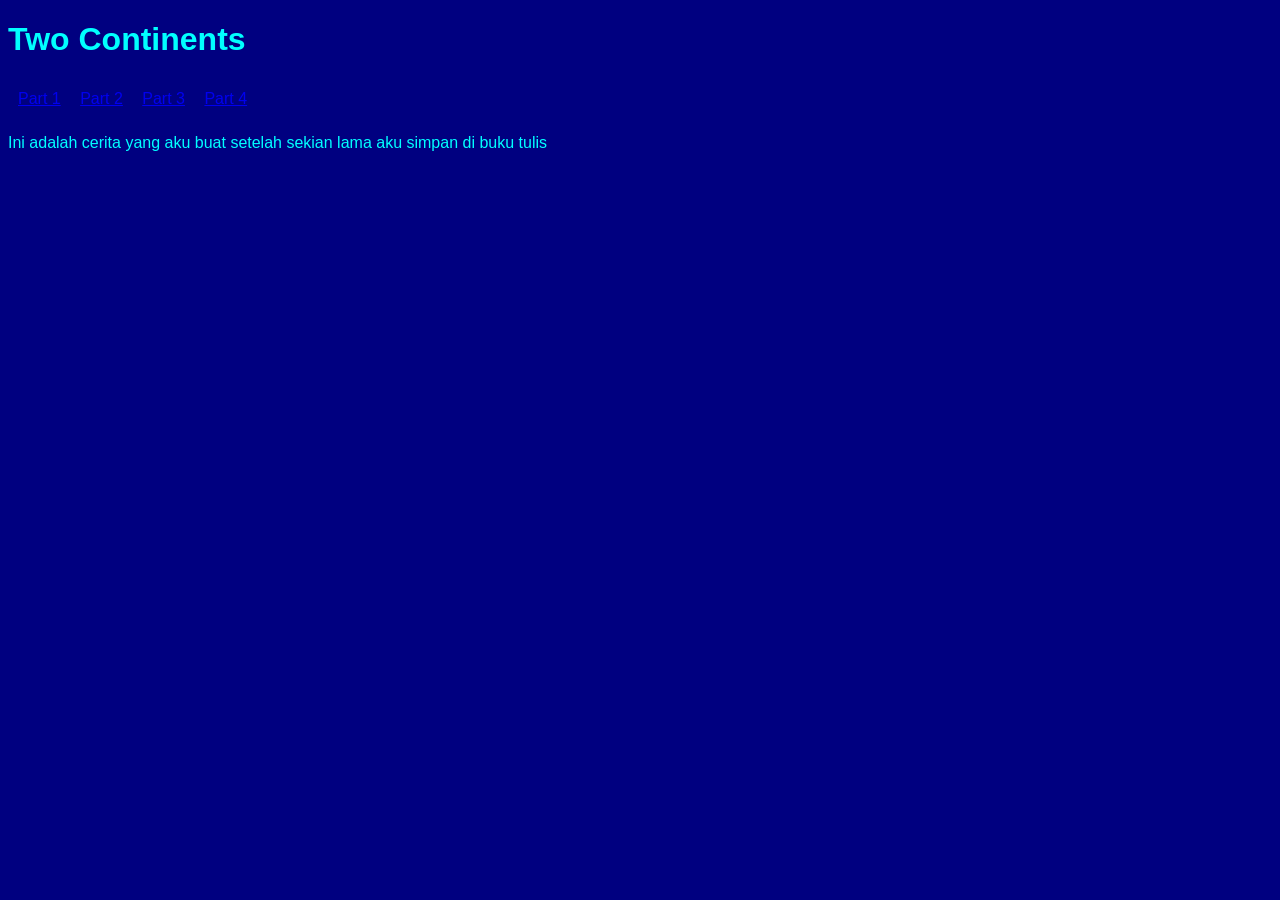
<file: index.html>
<!DOCTYPE html> 
<html>
<head>
    <title>NOVEL TWO CONTINENTS</title>
    <link rel="icon" type="image/png" href="gambar.png">
    <link rel="stylesheet" href="css1.css">
</head>
<body>
    <header>
        <h1>Two Continents</h1>
        <nav>
        <a href="part1.html">Part 1</a>
        <a href="part2.html">Part 2</a>
        <a href="part3.html">Part 3</a>
        <a href="part4.html">Part 4</a>
        </nav>
    </header>
    <main>
        <section>
            <p>Ini adalah cerita yang aku buat setelah sekian lama aku simpan di buku tulis</p>
        </section>
    </main>
</body>
</html>
</file>
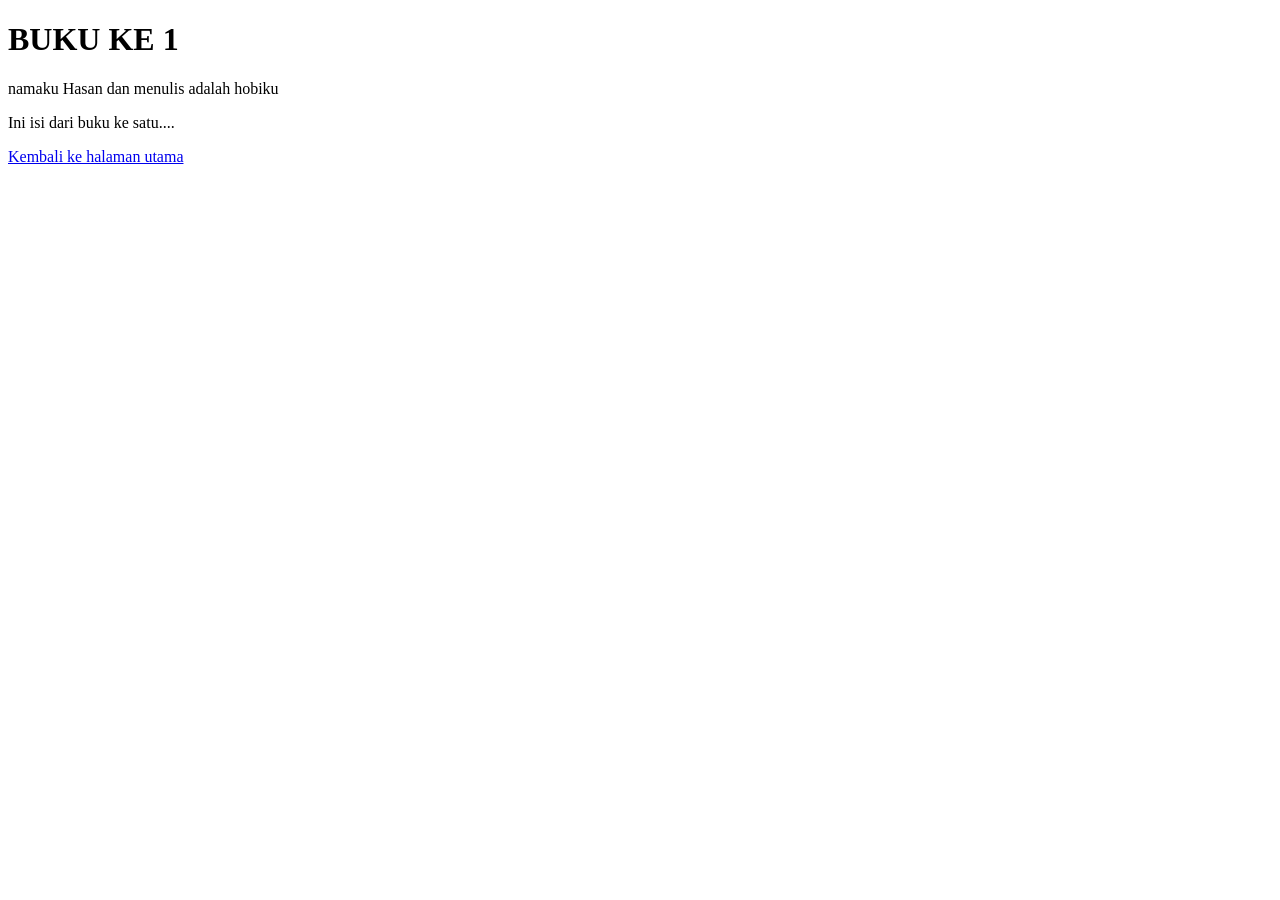
<file: part1.html>
<!DOCTYPE html> 
<html>
<head>
    <title>NOVEL TWO CONTINENT</title>
    <link rel="icon" type="image/png" href="gambar.png">
</head>
<body>
    <h1>BUKU KE 1</h1>
    <p>namaku Hasan dan menulis adalah hobiku</p>
    <p>Ini isi dari buku ke satu....</p>
    <nav>
        <a href="index">Kembali ke halaman utama</a>
    </nav>
</body>
</html>
</file>
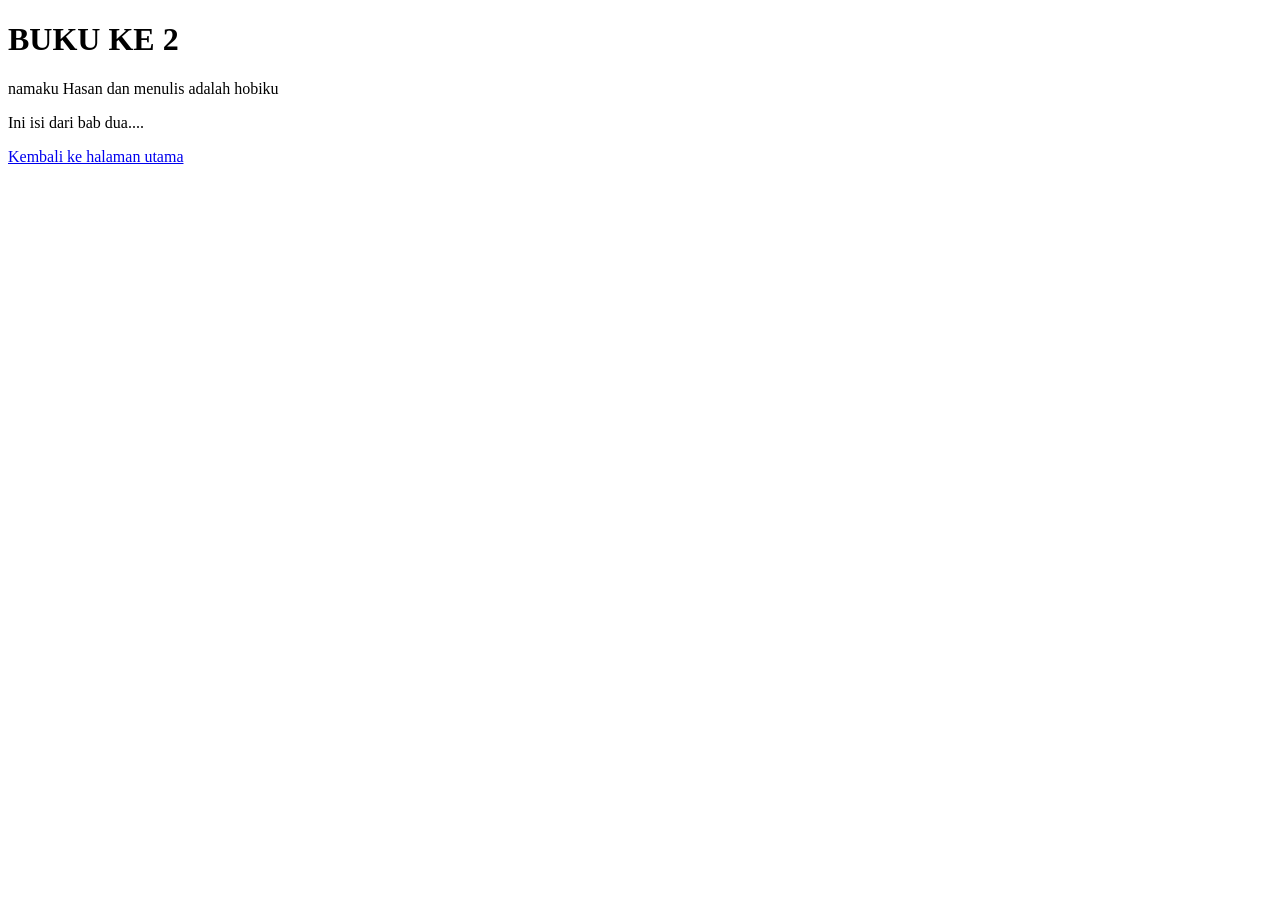
<file: part2.html>
<!DOCTYPE html> 
<html>
<head>
    <title>NOVEL TWO CONTINENT</title>
    <link rel="icon" type="image/png" href="gambar.png">
</head>
<body>
    <h1>BUKU KE 2</h1>
    <p>namaku Hasan dan menulis adalah hobiku</p>
    <p>Ini isi dari bab dua....</p>
    <nav>
        <a href="index">Kembali ke halaman utama</a>
    </nav>
</body>
</html>
</file>
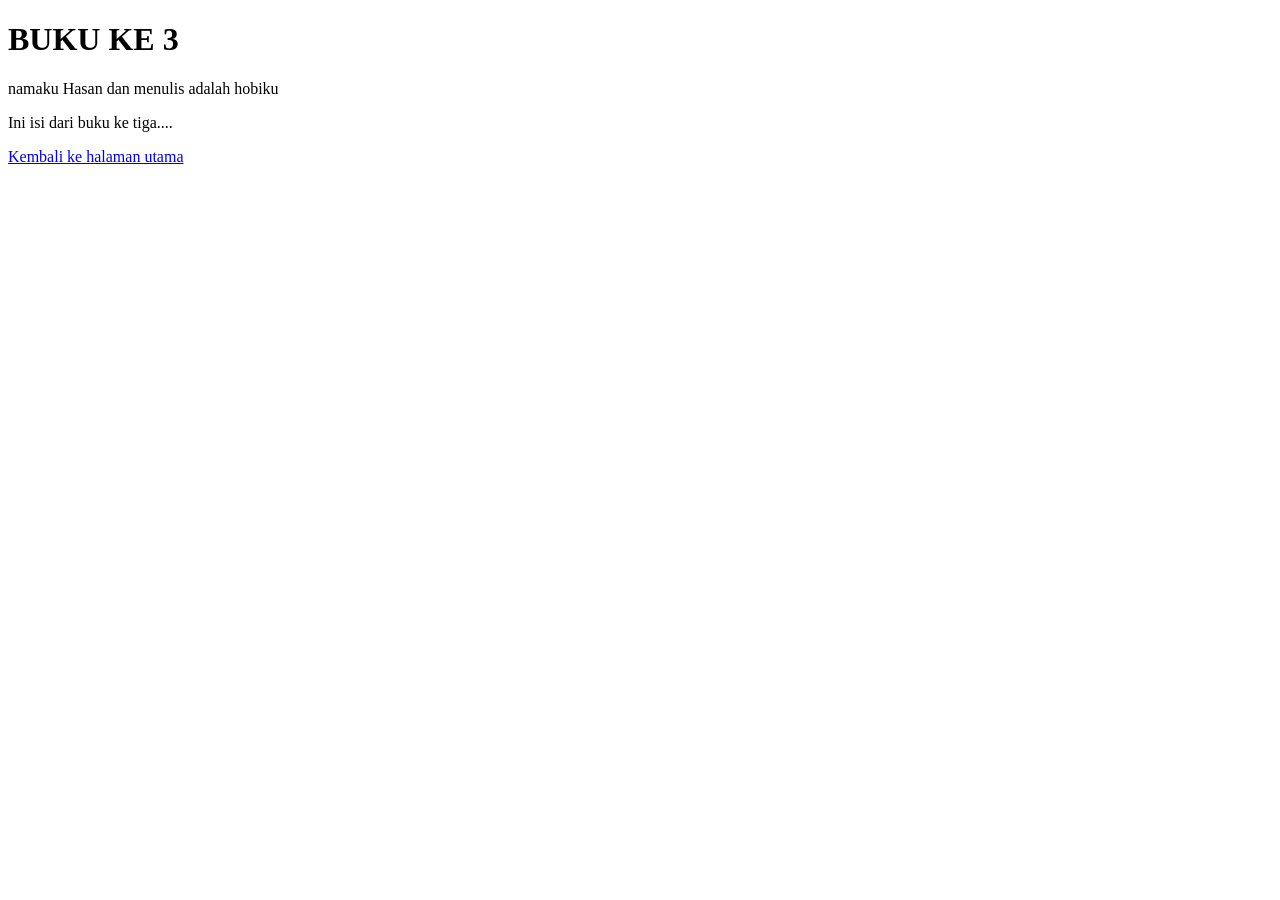
<file: part3.html>
<!DOCTYPE html> 
<html>
<head>
    <title>NOVEL TWO CONTINENTS</title>
    <link rel="icon" type="image/png" href="gambar.png">
</head>
<body>
    <h1>BUKU KE 3</h1>
    <p>namaku Hasan dan menulis adalah hobiku</p>
    <p>Ini isi dari buku ke tiga....</p>
    <nav>
        <a href="index">Kembali ke halaman utama</a>
    </nav>
</body>
</html>
</file>
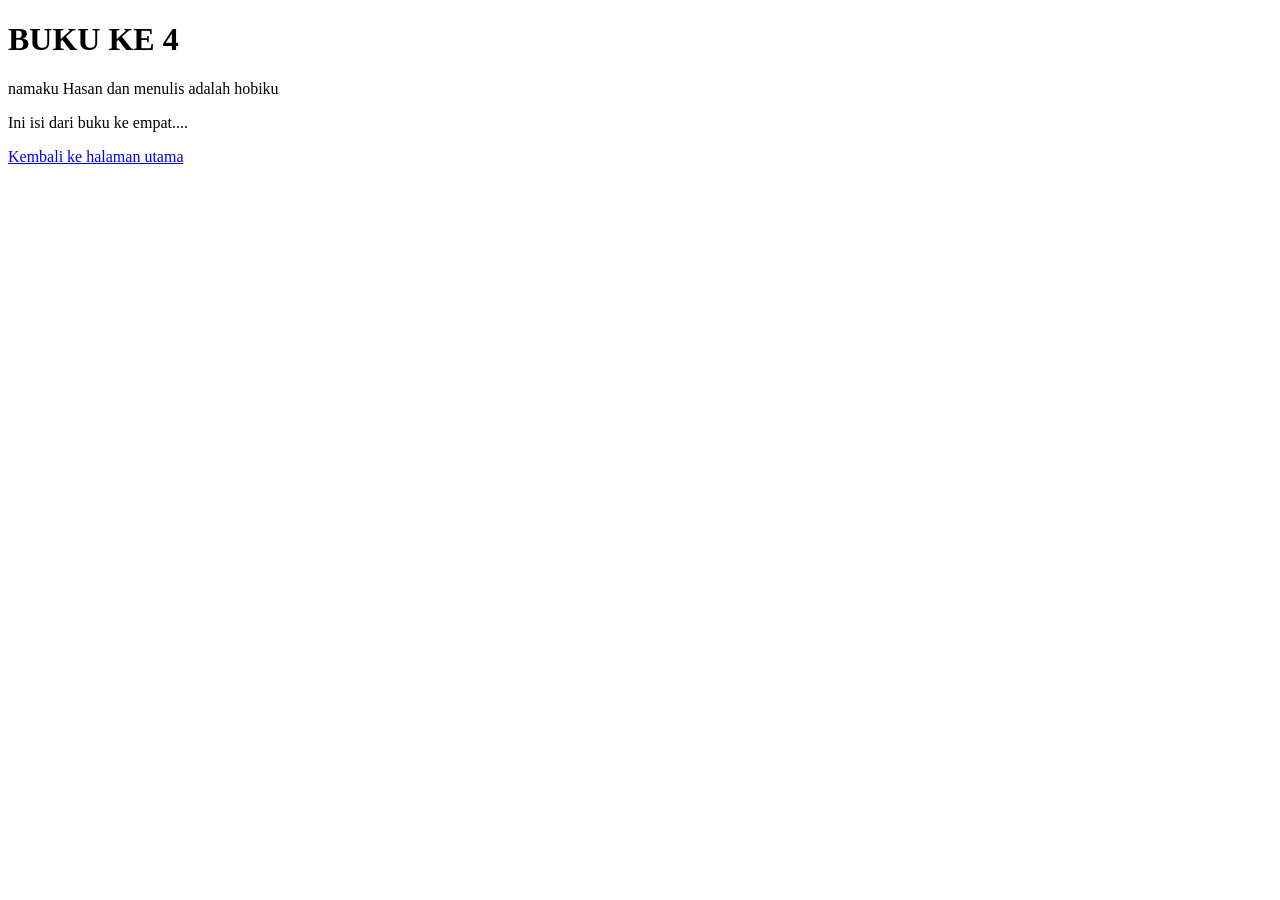
<file: part4.html>
<!DOCTYPE html> 
<html>
<head>
    <title>NOVEL TWO CONTINENTS</title>
    <link rel="icon" type="image/png" href="gambar.png">
</head>
<body>
    <h1>BUKU KE 4</h1>
    <p>namaku Hasan dan menulis adalah hobiku</p>
    <p>Ini isi dari buku ke empat....</p>
    <nav>
        <a href="index">Kembali ke halaman utama</a>
    </nav>
</body>
</html>
</file>
<file: css1.css>
body{
    background-color: navy;
    color: cyan;
    font-family: Arial;
}
nav{
    backround-color:none;
    color: white;
    padding: 10px;
}
nav a{
    color: white:
    text-decoraation: none;
    margin-right: 15px;
}
</file>
